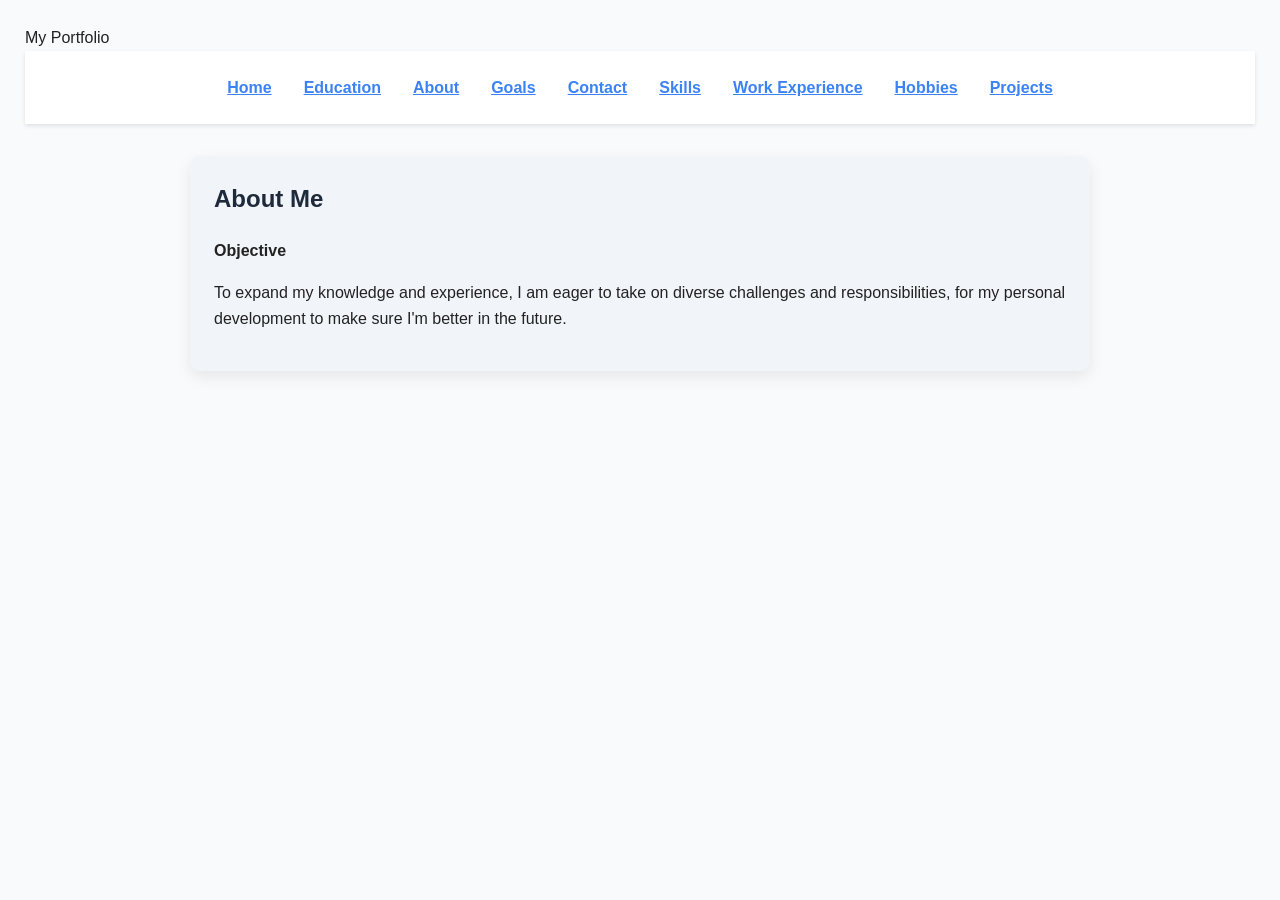
<file: abouts.html>
<!DOCTYPE html>
<html>
  <head>
    <title>About!</title>
    
    <style>
      *, *::before, *::after {
        box-sizing: border-box;
      }

      body {
        margin: 0;
        font-family: 'Segoe UI', Tahoma, Geneva, Verdana, sans-serif;
        background: #f9fafb;
        color: #222;
        line-height: 1.6;
        padding: 25px;
      }

      nav {
        background: #fff;
        box-shadow: 0 2px 4px rgba(0,0,0,0.1);
        padding: 1rem;
        position: sticky;
        top: 0;
        display: flex;
        flex-wrap: wrap;
        justify-content: center;
        gap: 1rem;
        z-index: 100;
      }

      nav a {
        padding: 0.5rem;
        border-radius: 5px;
        color: #3b82f6;
        font-weight: 600;
      }

      nav a:hover {
        background: #3b82f6;
        color: #fff;
      }

      .page {
        max-width: 900px;
        margin: 2rem auto;
        padding: 2rem;
        background: #fff;
        border-radius: 10px;
        box-shadow: 0 6px 15px rgba(0,0,0,0.08);
      }

      .section-box {
        background: #f1f5f9;
        padding: 1.5rem;
        border-radius: 10px;
      }

      .section-box h2 {
        margin-top: 0;
        color: #1e293b;
      }

      img {
        max-width: 100%;
        border-radius: 8px;
        margin-top: 1rem;
      }
      
      @media(max-width:700px){
        .home-container {
          flex-direction: column;
        }
      }
    </style>
  </head>
  <header class="navbar">
  <div class="logo"><i class="fas fa-car"></i> My Portfolio</div>
  <nav class="nav-menu">
    <a href="index.html">Home</a>
    <a href="educ.html">Education</a>
    <a href="abouts.html">About</a>
    <a href="goals.html">Goals</a>
    <a href="contact.html">Contact</a>
    <a href="skills.html">Skills</a>
    <a href="experience.html">Work Experience</a>
    <a href="hobbies.html">Hobbies</a>
    <a href="projects.html">Projects</a>
  </nav>
  </header>
  <body>

    <section id="about" class="page section-box">
      <div class="home-container">
        <h2>About Me</h2>
        <p> <b> Objective </b></p>
        <p> To expand my knowledge and experience, I am eager to take on diverse challenges and responsibilities, for my personal development to make sure I'm better in the future.</p>
      </div>
    </section>

  </body>
</html>
</file>
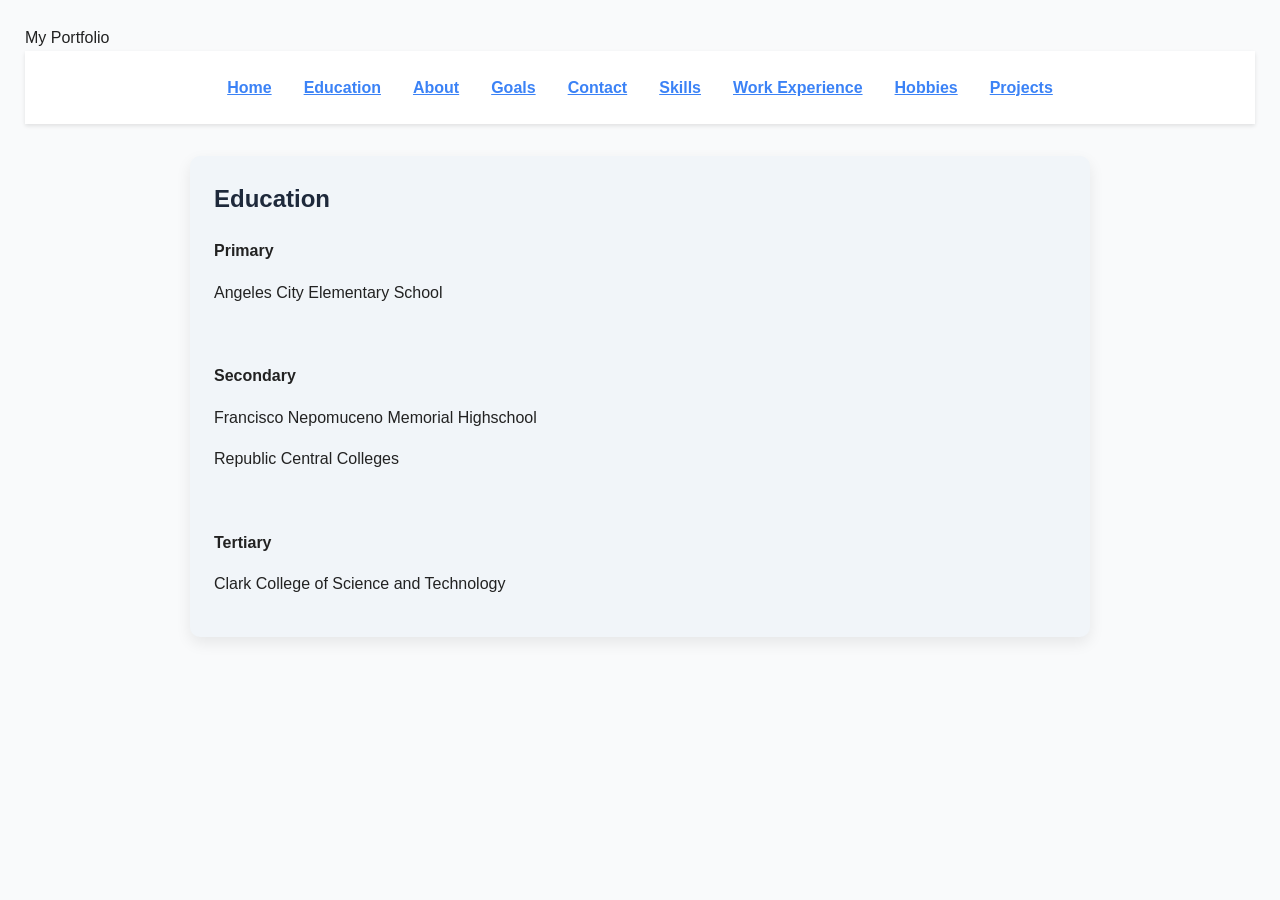
<file: educ.html>
<!DOCTYPE html>
<html>
  <head>
    <title>About!</title>
    
    <style>
      *, *::before, *::after {
        box-sizing: border-box;
      }

      body {
        margin: 0;
        font-family: 'Segoe UI', Tahoma, Geneva, Verdana, sans-serif;
        background: #f9fafb;
        color: #222;
        line-height: 1.6;
        padding: 25px;
      }

      nav {
        background: #fff;
        box-shadow: 0 2px 4px rgba(0,0,0,0.1);
        padding: 1rem;
        position: sticky;
        top: 0;
        display: flex;
        flex-wrap: wrap;
        justify-content: center;
        gap: 1rem;
        z-index: 100;
      }

      nav a {
        padding: 0.5rem;
        border-radius: 5px;
        color: #3b82f6;
        font-weight: 600;
      }

      nav a:hover {
        background: #3b82f6;
        color: #fff;
      }

      .page {
        max-width: 900px;
        margin: 2rem auto;
        padding: 2rem;
        background: #fff;
        border-radius: 10px;
        box-shadow: 0 6px 15px rgba(0,0,0,0.08);
      }

      .section-box {
        background: #f1f5f9;
        padding: 1.5rem;
        border-radius: 10px;
      }

      .section-box h2 {
        margin-top: 0;
        color: #1e293b;
      }

      img {
        max-width: 100%;
        border-radius: 8px;
        margin-top: 1rem;
      }
      
      @media(max-width:700px){
        .home-container {
          flex-direction: column;
        }
      }
    </style>
  </head>
<header class="navbar">
  <div class="logo"><i class="fas fa-car"></i> My Portfolio</div>
  <nav class="nav-menu">
    <a href="index.html">Home</a>
    <a href="educ.html">Education</a>
    <a href="abouts.html">About</a>
    <a href="goals.html">Goals</a>
    <a href="contact.html">Contact</a>
    <a href="skills.html">Skills</a>
    <a href="experience.html">Work Experience</a>
    <a href="hobbies.html">Hobbies</a>
    <a href="projects.html">Projects</a>
  </nav>
</header>
  
  <body>
<!-- 4 EDUCATION -->
<section id="education" class="page section-box">
  <h2>Education</h2>
  <p><b>Primary</b></p>
  <p>Angeles City Elementary School</p>
<br>
<p><b>Secondary</b></p>
<p> Francisco Nepomuceno Memorial Highschool</p>
<p> Republic Central Colleges</p>
<br>
<p><b>Tertiary</b></p>
<p> Clark College of Science and Technology</p>
  </body>
</html>
</file>
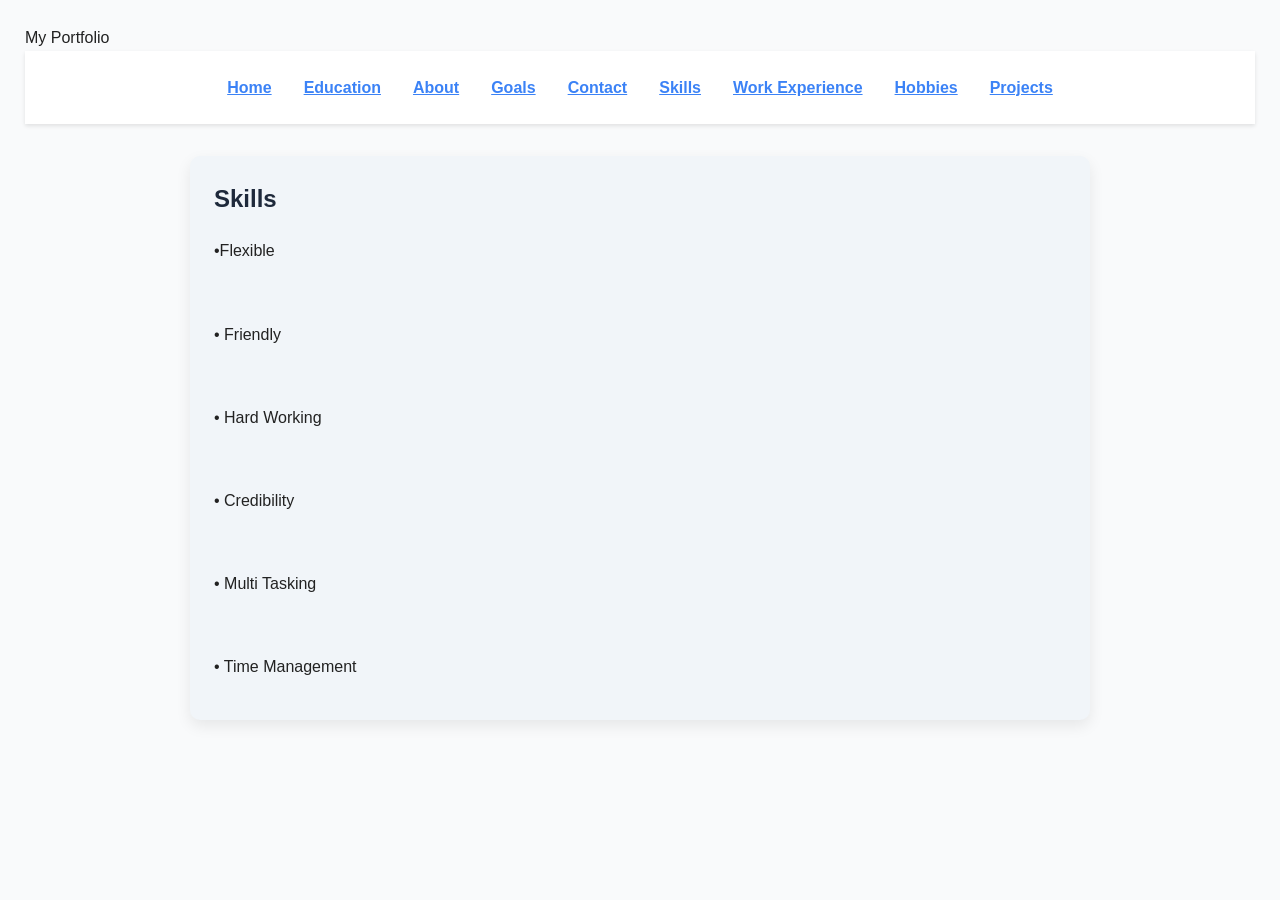
<file: skills.html>
<!DOCTYPE html>
<html>
  <head>
    <title>About!</title>
    
    <style>
      *, *::before, *::after {
        box-sizing: border-box;
      }

      body {
        margin: 0;
        font-family: 'Segoe UI', Tahoma, Geneva, Verdana, sans-serif;
        background: #f9fafb;
        color: #222;
        line-height: 1.6;
        padding: 25px;
      }

      nav {
        background: #fff;
        box-shadow: 0 2px 4px rgba(0,0,0,0.1);
        padding: 1rem;
        position: sticky;
        top: 0;
        display: flex;
        flex-wrap: wrap;
        justify-content: center;
        gap: 1rem;
        z-index: 100;
      }

      nav a {
        padding: 0.5rem;
        border-radius: 5px;
        color: #3b82f6;
        font-weight: 600;
      }

      nav a:hover {
        background: #3b82f6;
        color: #fff;
      }

      .page {
        max-width: 900px;
        margin: 2rem auto;
        padding: 2rem;
        background: #fff;
        border-radius: 10px;
        box-shadow: 0 6px 15px rgba(0,0,0,0.08);
      }

      .section-box {
        background: #f1f5f9;
        padding: 1.5rem;
        border-radius: 10px;
      }

      .section-box h2 {
        margin-top: 0;
        color: #1e293b;
      }

      img {
        max-width: 100%;
        border-radius: 8px;
        margin-top: 1rem;
      }
      
      @media(max-width:700px){
        .home-container {
          flex-direction: column;
        }
      }
    </style>
  </head>
<header class="navbar">
  <div class="logo"><i class="fas fa-car"></i> My Portfolio</div>
  <nav class="nav-menu">
    <a href="index.html">Home</a>
    <a href="educ.html">Education</a>
    <a href="abouts.html">About</a>
    <a href="goals.html">Goals</a>
    <a href="contact.html">Contact</a>
    <a href="skills.html">Skills</a>
    <a href="experience.html">Work Experience</a>
    <a href="hobbies.html">Hobbies</a>
    <a href="projects.html">Projects</a>
  </nav>
</header>
  
  <body>

<!-- 3 SKILLS -->
<section id="skills" class="page section-box">
  <h2><b>Skills</b></h2>
    <p>
•Flexible
</p><br>
<p>• Friendly</p><br>
<p>• Hard Working </p><br>
<p>• Credibility</p><br>
<p>• Multi Tasking </p><br>
<p>• Time Management </p>
  
</section>

  </body>
</html>
</file>
